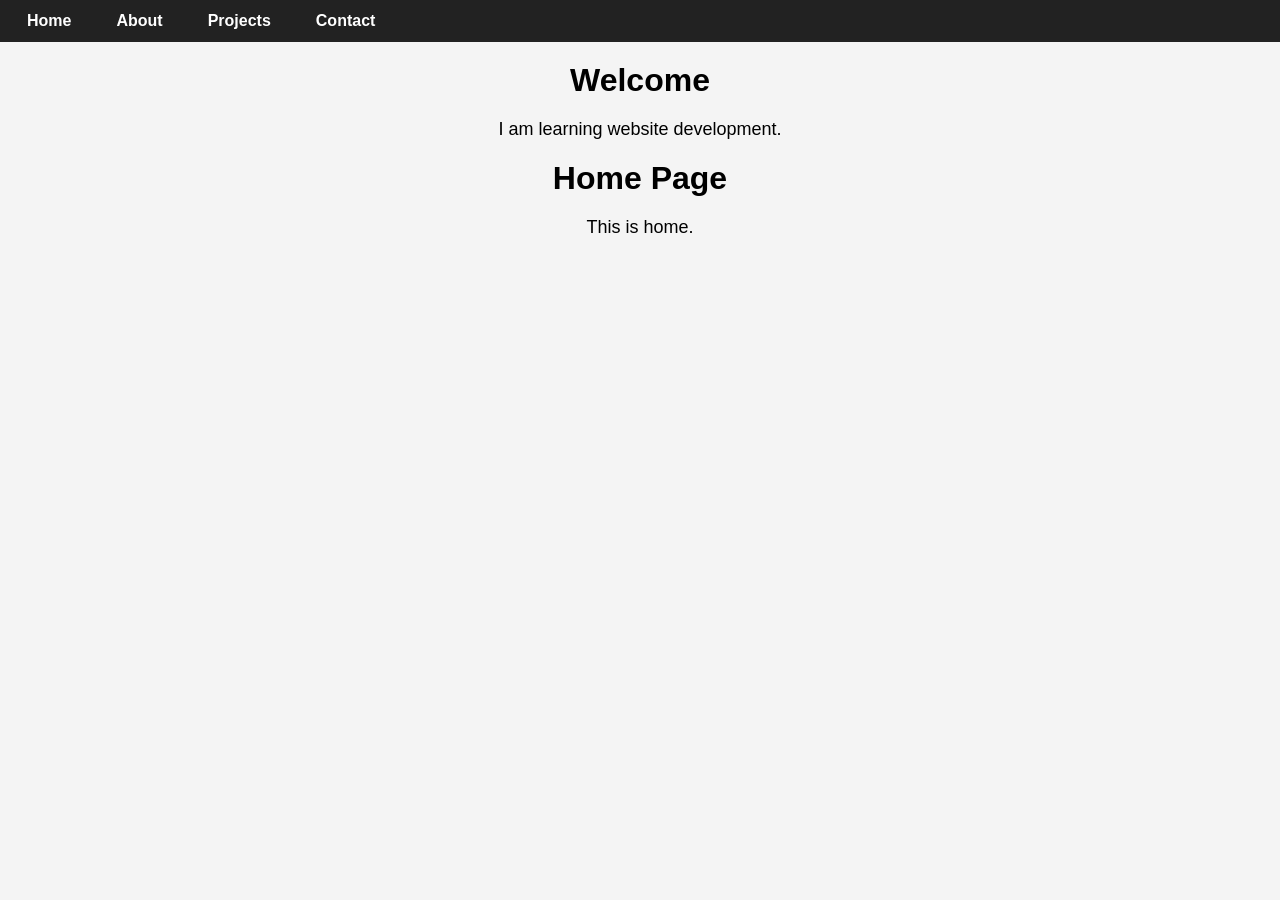
<file: index.html>
<!DOCTYPE html>
<html>
<head>
  <title>Home</title>
  <meta name="viewport" content="width=device-width, initial-scale=1.0">
  <link rel="stylesheet" href="css/style.css">
</head>
<body>

<nav>
  <a href="index.html">Home</a>
  <a href="about.html">About</a>
  <a href="projects.html">Projects</a>
  <a href="contact.html">Contact</a>
</nav>

<h1>Welcome</h1>
<p>I am learning website development.</p>

<h1>Home Page</h1>
<p>This is home.</p>

</body>
</html>
</file>
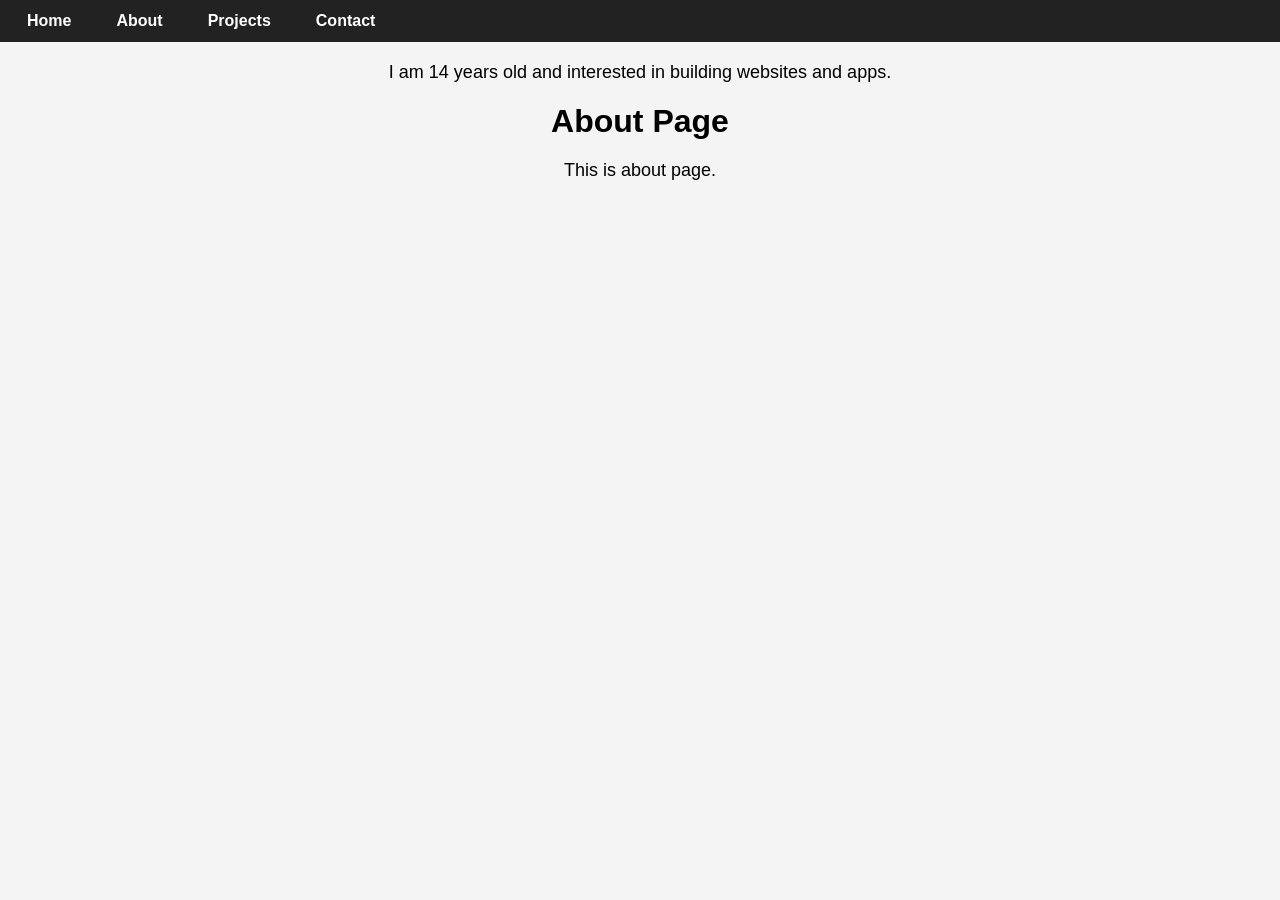
<file: about.html>
<!DOCTYPE html>
<html>
<head>
  <title>About</title>
  <link rel="stylesheet" href="css/style.css">
</head>
<body>

<nav>
  <a href="index.html">Home</a>
  <a href="about.html">About</a>
  <a href="projects.html">Projects</a>
  <a href="contact.html">Contact</a>
</nav>

<p>I am 14 years old and interested in building websites and apps.</p>

<h1>About Page</h1>
<p>This is about page.</p>

</body>
</html>
</file>
<file: css/style.css>
body {
  margin: 0;
  font-family: Arial, sans-serif;
  background-color: #f4f4f4;
}

nav {
  background-color: #222;
  padding: 12px;
  text-align: center;
}

nav a {
  color: white;
  margin: 0 15px;
  text-decoration: none;
  font-weight: bold;
}

nav a:hover {
  color: yellow;
}

h1 {
  text-align: center;
  margin-top: 40px;
}

p {
  text-align: center;
  font-size: 18px;
}
body {
  font-family: Arial, sans-serif;
  margin: 0;
  padding: 0;
  background: #f4f4f4;
}

nav {
  background: #222;
  padding: 12px;
}

nav a {
  color: white;
  text-decoration: none;
  margin-right: 15px;
  font-weight: bold;
}

nav a:hover {
  color: yellow;
}

h1 {
  margin: 20px;
}

p {
  margin: 20px;
}
nav {
  display: flex;
  gap: 15px;
}
@media (max-width: 600px) {
  nav a {
    display: block;
    margin: 10px 0;
  }
}
</file>
